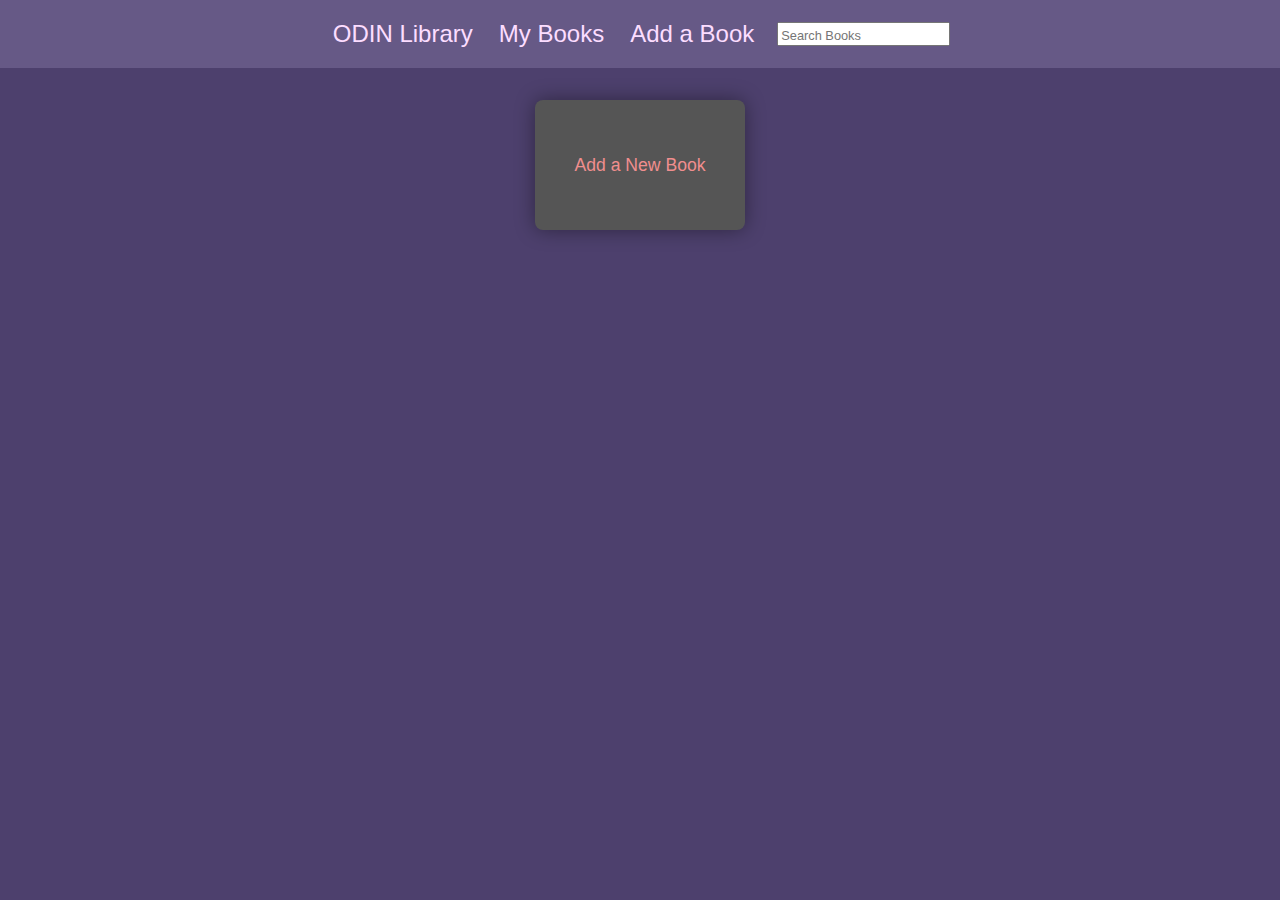
<file: index.html>
<!DOCTYPE html>
<html lang="en">

<head>
    <meta charset="UTF-8">
    <meta http-equiv="X-UA-Compatible" content="IE=edge">
    <meta name="viewport" content="width=device-width, initial-scale=1.0">
    <title>Document</title>
    <link rel="stylesheet" href="style.css">
</head>

<body>
    <div id="main-container">
        <nav role='navigation' id="container">
            <a href="">ODIN Library</a>
            <a href="#0">My Books</a>
            <a href="#0">Add a Book</a>
            <input type="text" name="" id="" placeholder="Search Books">
        </nav>

        <main>
            <article class="card-container">

                <button class="open-button card" id="newBooky">Add a New Book</button>

                <div class="card" id="formy">
                    <form action="#">
                        <div>
                            <label for="name-input">Book Name</label>
                            <input type="text" name="" id="name-input" placeholder="info">
                        </div>
                        <div>
                            <label for="author-input">Author Name</label>
                            <input type="text" name="" id="author-input">
                        </div>
                        <div>
                            <label for="pages-input"># of Pages</label>
                            <input type="number" name="" id="pages-input">
                        </div>
                        <div>
                            <label for="finish-check">Finished Book</label>
                            <input type="checkbox" name="" id="finish-check">
                            <button type="submit" id="submit-input">Submmit</button>
                        </div>
                    </form>
                </div>


                <div class="card-container" id="cards-books">

                </div>
            </article>
        </main>
    </div>

    <script src="library.js"></script>
</body>

</html>
</file>
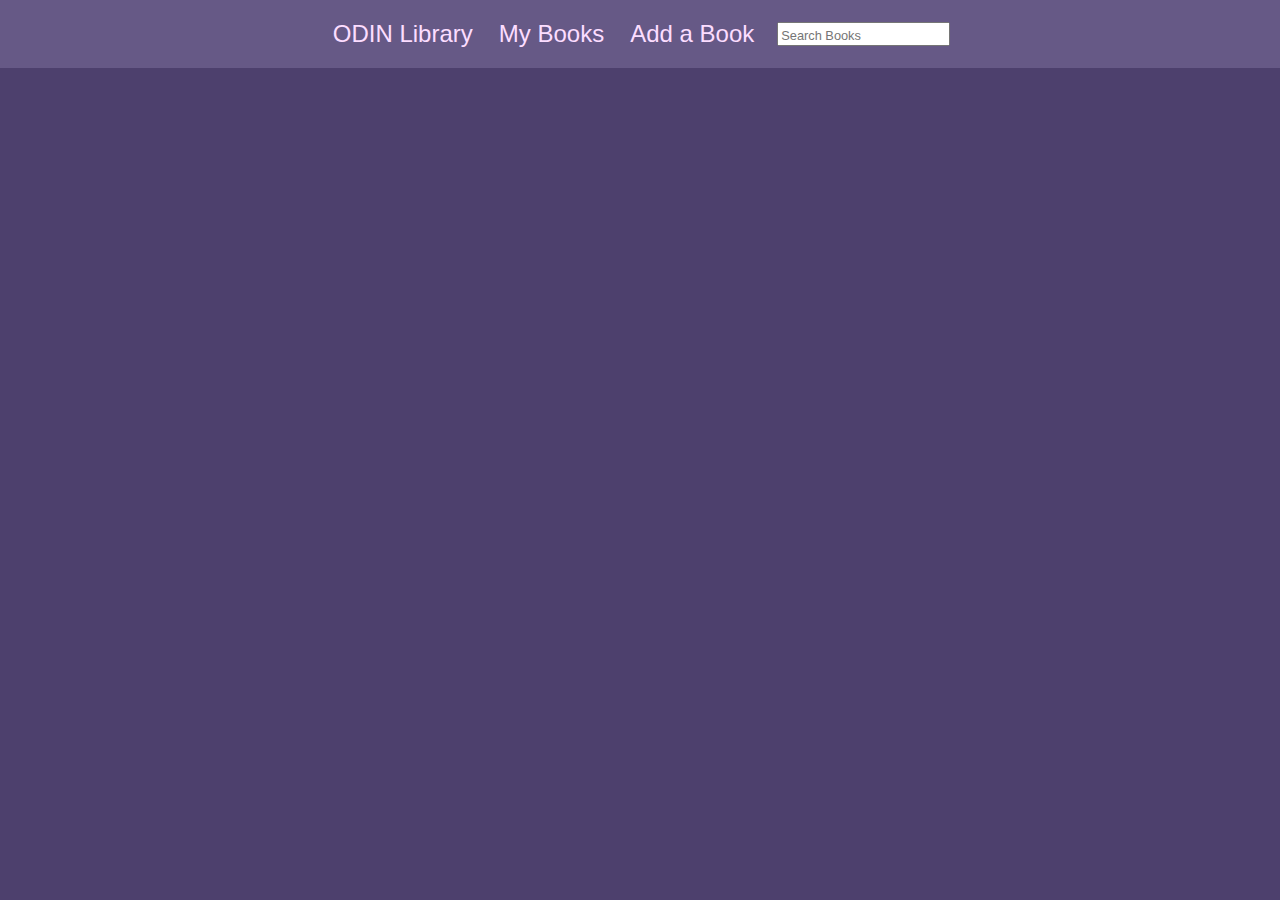
<file: library.html>
<!DOCTYPE html>
<html lang="en">

<head>
    <meta charset="UTF-8">
    <meta http-equiv="X-UA-Compatible" content="IE=edge">
    <meta name="viewport" content="width=device-width, initial-scale=1.0">
    <title>Document</title>
    <link rel="stylesheet" href="style.css">
</head>

<body>
    <div id="main-container">
        <nav role='navigation' id="container">
            <a href="">ODIN Library</a>
            <a href="#0">My Books</a>
            <a href="#0">Add a Book</a>
            <input type="text" name="" id="" placeholder="Search Books">
        </nav>

        <main>
            <article class="card-container">
                <div class="card" id="formy">
                    <form action="#">
                        <div>
                            <label for="name-input">Book Name</label>
                            <input type="text" name="" id="name-input" placeholder="info">
                        </div>
                        <div>
                            <label for="author-input">Author Name</label>
                            <input type="text" name="" id="author-input">
                        </div>
                        <div>
                            <label for="pages-input"># of Pages</label>
                            <input type="number" name="" id="pages-input">
                        </div>
                        <div>
                            <label for="finish-check">Finished Book</label>
                            <input type="checkbox" name="" id="finish-check">
                            <button type="submit" id="submit-input">Submmit</button>
                        </div>
                    </form>
                </div>
                <div class="card-container" id="cards-books">

                </div>
            </article>
        </main>
    </div>

    <script src="library.js"></script>
</body>

</html>
</file>
<file: style.css>
CSS RESET
/* http://meyerweb.com/eric/tools/css/reset/ 
   v2.0 | 20110126
   License: none (public domain)
*/

html, body, div, span, applet, object, iframe, h1, h2, h3, h4, h5, h6, p, blockquote, pre, a, abbr, acronym, address, big, cite, code, del, dfn, em, img, ins, kbd, q, s, samp, small, strike, strong, sub, sup, tt, var, b, u, i, center, dl, dt, dd, ol, ul, li, fieldset, form, label, legend, table, caption, tbody, tfoot, thead, tr, th, td, article, aside, canvas, details, embed, figure, figcaption, footer, header, hgroup, menu, nav, output, ruby, section, summary, time, mark, audio, video {
    margin: 0;
    padding: 0;
    border: 0;
    font-size: 100%;
    font: inherit;
    vertical-align: baseline;
}

/* HTML5 display-role reset for older browsers */

article, aside, details, figcaption, figure, footer, header, hgroup, menu, nav, section {
    display: block;
}

body {
    line-height: 1;
}

ol, ul {
    list-style: none;
}

blockquote, q {
    quotes: none;
}

blockquote:before, blockquote:after, q:before, q:after {
    content: '';
    content: none;
}

table {
    border-collapse: collapse;
    border-spacing: 0;
}

/* my custom csss */

body {
    background: #4d406d;
    color: #e2e2e2;
    font-family: 'Gill Sans', 'Gill Sans MT', Calibri, 'Trebuchet MS', sans-serif;
}

nav {
    margin-bottom: 20px;
    background: #665986;
}

nav a {
    text-decoration: none;
    color: #fcddff;
    padding: 8px 5px;
}

#container {
    display: flex;
    flex-direction: column;
    align-items: center;
}

input[type="text"] {
    font-size: .8em;
    padding-top: 0.25rem;
    margin: 10px;
}

.card-container {
    display: flex;
    flex-wrap: wrap;
    justify-content: center;
}

.card {
    background: rgb(66, 73, 129);
    box-shadow: 0 0 20px rgba(0, 0, 0, 0.4);
    border-radius: 8px;
    margin: 12px;
    width: calc(20% - 20px);
    /* 1/3 minus the margins (20+20) */
    max-width: 210px;
    min-width: 150px;
    text-align: center;
    color: rgb(240, 142, 142);
    font-size: 1.1em;
    min-height: 130px;
    max-height: 200px;
    padding: 30px 5px 10px 19px;
    text-align: left;
}

#formy {
    max-width: 260px;
    min-width: 280px;
    text-align: left;
    color: rgb(240, 142, 142);
    min-height: 130px;
    max-height: 200px;
    padding: 3px 20px;
    font-size: .9em;
    display: none;
}

#formy input {
    font-size: .8em;
    padding-top: 0.25rem;
    margin: 10.5px 15px;
}

.card span {
    color: rgb(250, 250, 0);
    font-size: .8em;
    padding: 2px;
}

@media screen and (min-width: 768px) and (max-width: 1024px) {
    nav a {
        font-size: 1.3em;
        padding: 18px 9px;
    }
    #container {
        flex-direction: row;
        justify-content: center;
    }
}

@media screen and (min-width: 1025px) {
    nav a {
        font-size: 1.5em;
        padding: 22px 13px;
    }
    #container {
        flex-direction: row;
        justify-content: center;
    }
}

.open-button {
    background-color: #555;
    padding: 16px 20px;
    text-align: center;
    border: none;
    display: block;
}
</file>
